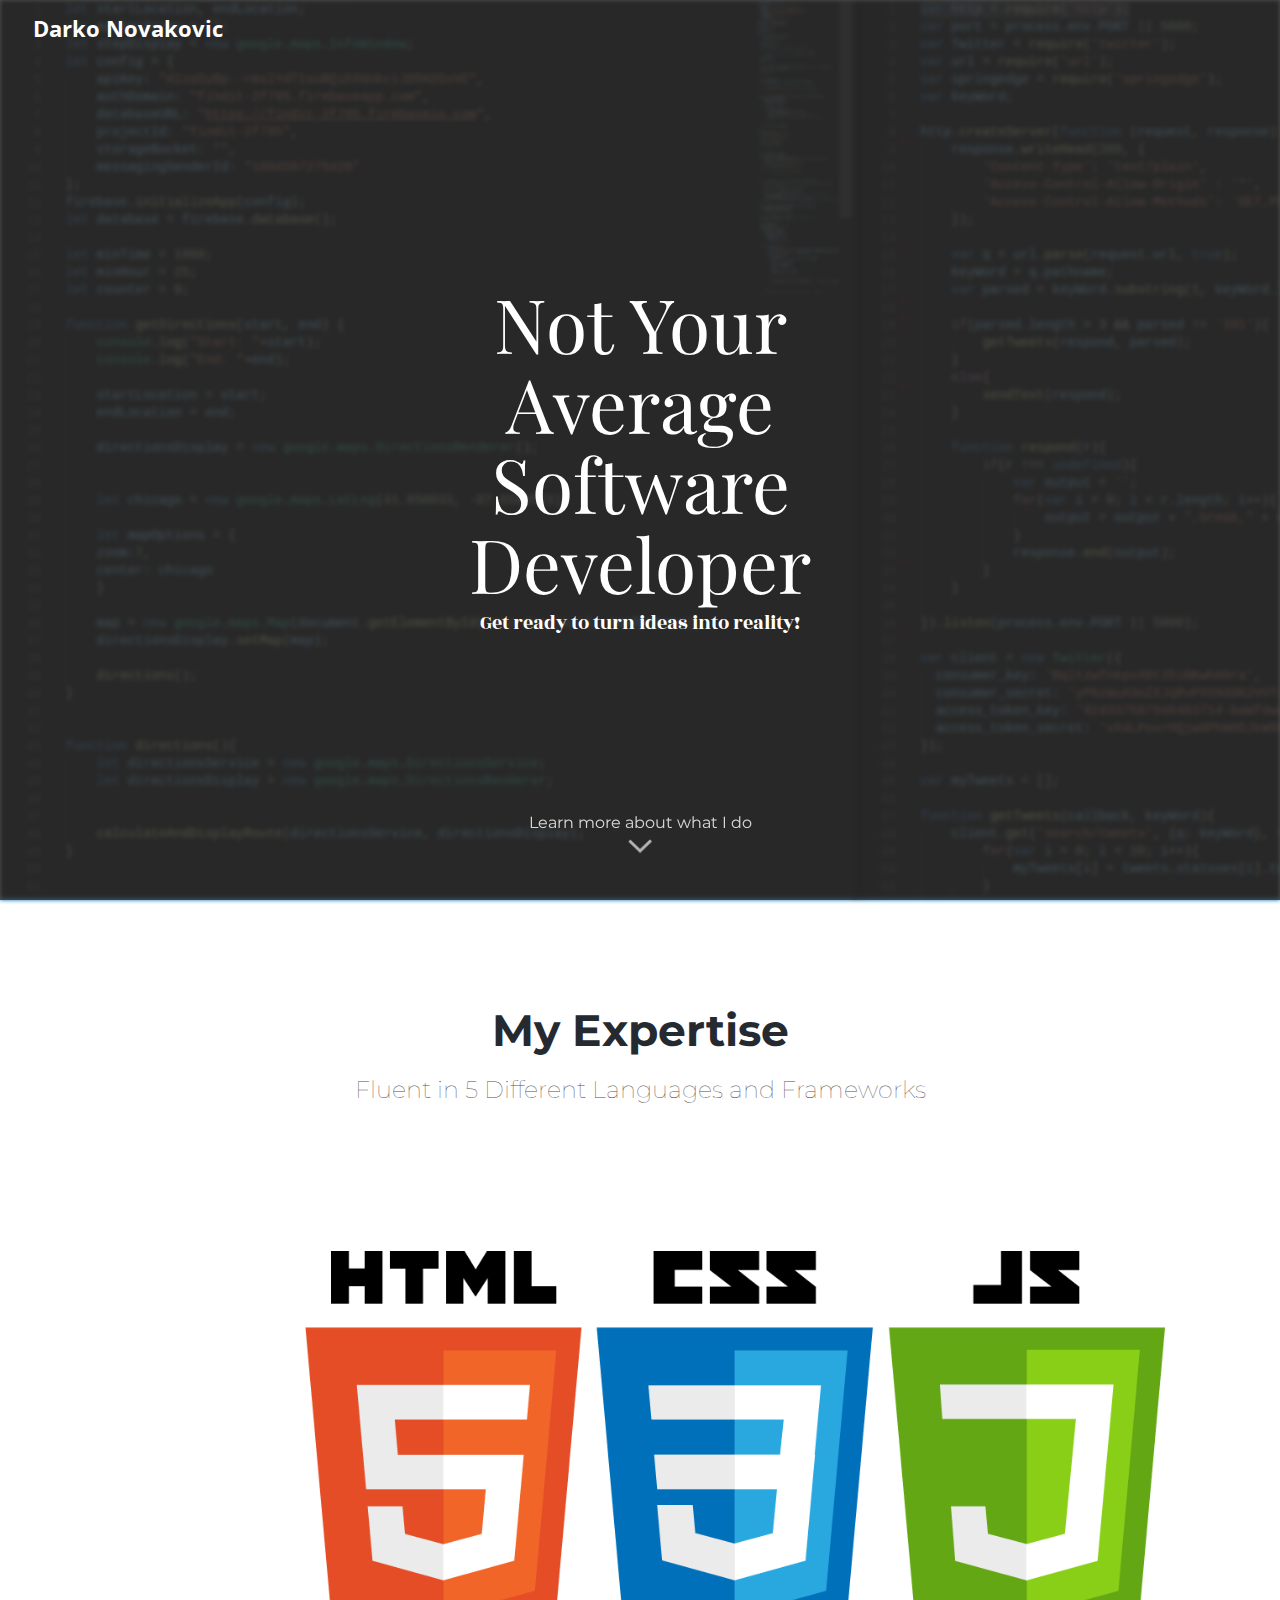
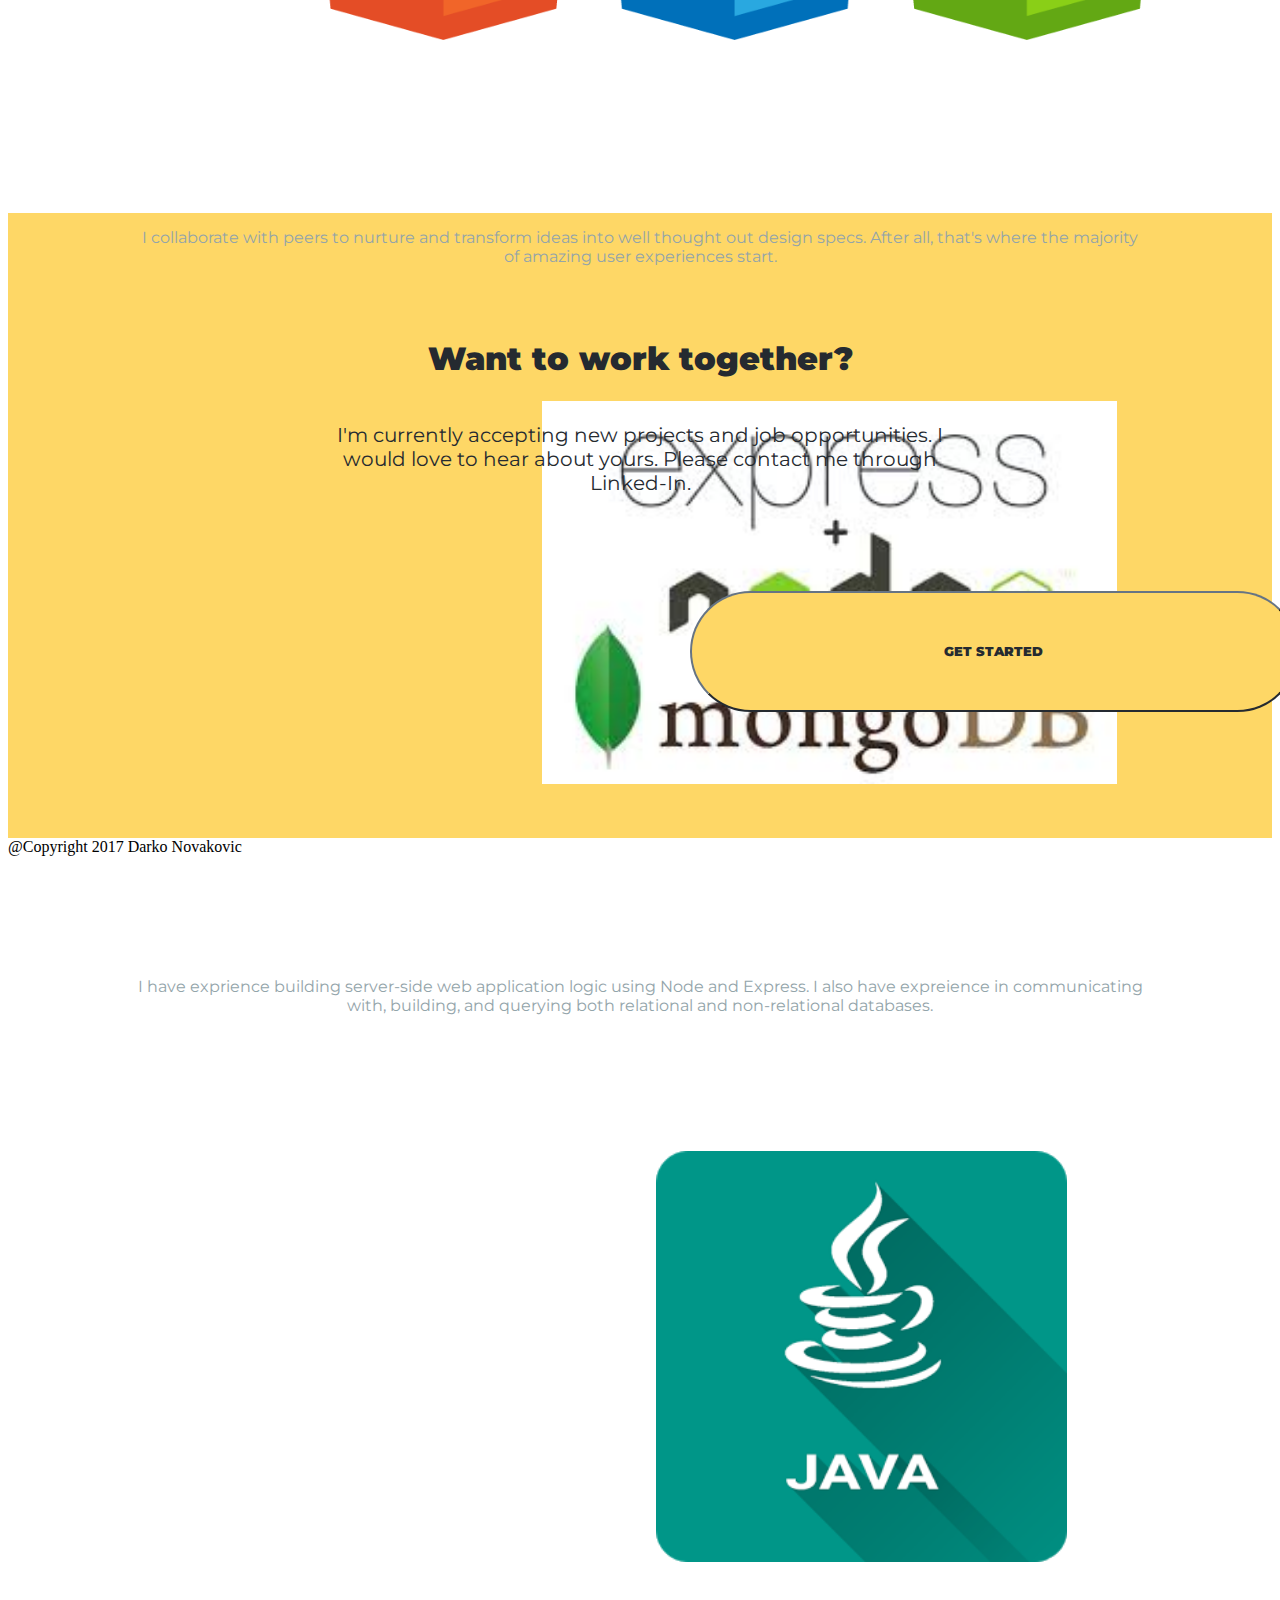
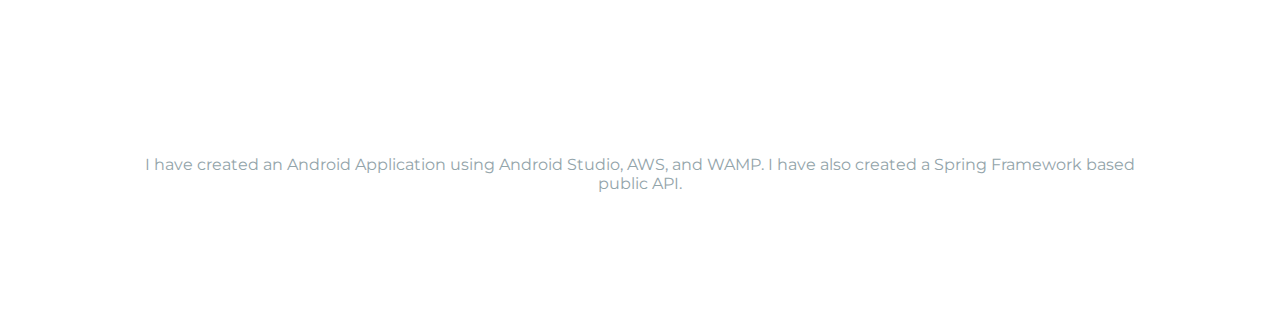
<file: index.html>
<!DOCTYPE html>

<html>

    <head>

        <title>Darko's Portfolio</title>
        <link rel="stylesheet" href="assets/css/style.css">

        <!--Import Bootstarp-->
        <link rel="stylesheet" href="https://maxcdn.bootstrapcdn.com/bootstrap/4.0.0-beta/css/bootstrap.min.css" integrity="sha384-/Y6pD6FV/Vv2HJnA6t+vslU6fwYXjCFtcEpHbNJ0lyAFsXTsjBbfaDjzALeQsN6M" crossorigin="anonymous">
        <script src="https://ajax.googleapis.com/ajax/libs/jquery/3.3.1/jquery.min.js"></script>
        <script src="https://cdnjs.cloudflare.com/ajax/libs/popper.js/1.11.0/umd/popper.min.js" integrity="sha384-b/U6ypiBEHpOf/4+1nzFpr53nxSS+GLCkfwBdFNTxtclqqenISfwAzpKaMNFNmj4" crossorigin="anonymous"></script>
        <script src="https://maxcdn.bootstrapcdn.com/bootstrap/4.0.0-beta/js/bootstrap.min.js" integrity="sha384-h0AbiXch4ZDo7tp9hKZ4TsHbi047NrKGLO3SEJAg45jXxnGIfYzk4Si90RDIqNm1" crossorigin="anonymous"></script>

        <!--Google Fonts-->
        <link href="https://fonts.googleapis.com/css?family=Open+Sans|Playfair+Display|Rozha+One|Montserrat" rel="stylesheet">

    </head>

    <body>
         <div id="code-back"></div>

         <div id="gray-overlap"></div>

         <div id="name">Darko Novakovic</div>

         <div id="first-view">
            <div class="container first-container">
                <div class="row">
                    <div class="col" id='content'>
                        <span>Not Your</span><br>
                        <span>Average</span><br>
                        <span>Software</span><br>
                        <span>Developer</span>
                        <div class="quote" id="quote-1">Get ready to turn ideas into reality!</div>

                        <div id="more">
                            <a href="#me" id="more">Learn more about what I do<br>
                                <img class="down" src="./assets/images/down.png"></img>
                            </a>
                        </div>
                    </div>
                </div>
            </div>
        </div>

        <div id="second-view">
            <div class="container">
                <div class="row">
                    <div class="col">
                        <div id="expertise">My Expertise</div>
                        <div id="fluent">Fluent in 5 Different Languages and Frameworks</div>
                    </div>
                </div>
                <div class="row languages">
                    <div class="col">
                        <div class="row dev-content">
                            <img id='dev-image' src="./assets/images/dev.png">
                        </div>
                        <div class="row description">
                            I collaborate with peers to nurture and transform ideas into well thought out design specs. After all, that's where the majority of amazing user experiences start.
                        </div>
                    </div>
                    <div class="col">
                        <div class="row node-content">
                            <img id='node-image' src="./assets/images/node.jpg">
                        </div>
                        <div class="row description">
                           I have exprience building server-side web application logic using Node and Express. I also have expreience in communicating with, building, and querying both relational and non-relational databases.
                        </div>
                    </div>
                    <div class="col">
                        <div class="row java-content">
                            <img id='java-image' src="./assets/images/java.png">
                        </div>
                        <div class="row description">
                            I have created an Android Application using Android Studio, AWS, and WAMP. I have also created a Spring Framework based public API.
                        </div>
                    </div>
                </div>
            </div>
        </div>

        <div id="third-view">
            <div class="container">
                <div class="row">
                    <div class="col work-together">
                        Want to work together?
                    </div>
                </div>
                <div class="row accepting">
                    I'm currently accepting new projects and job opportunities. I would love to hear about yours. Please contact me through Linked-In.
                </div>
                <div class="row button-container">
                    <button class='contact-button'>GET STARTED</button>
                </div>
            </div>
        </div>

        <script src="./javascript/app.js"></script>

    </body>

    <footer>

        <div id="footer-content">
            @Copyright 2017 Darko Novakovic
        </div>

    </footer>

</html>
</file>
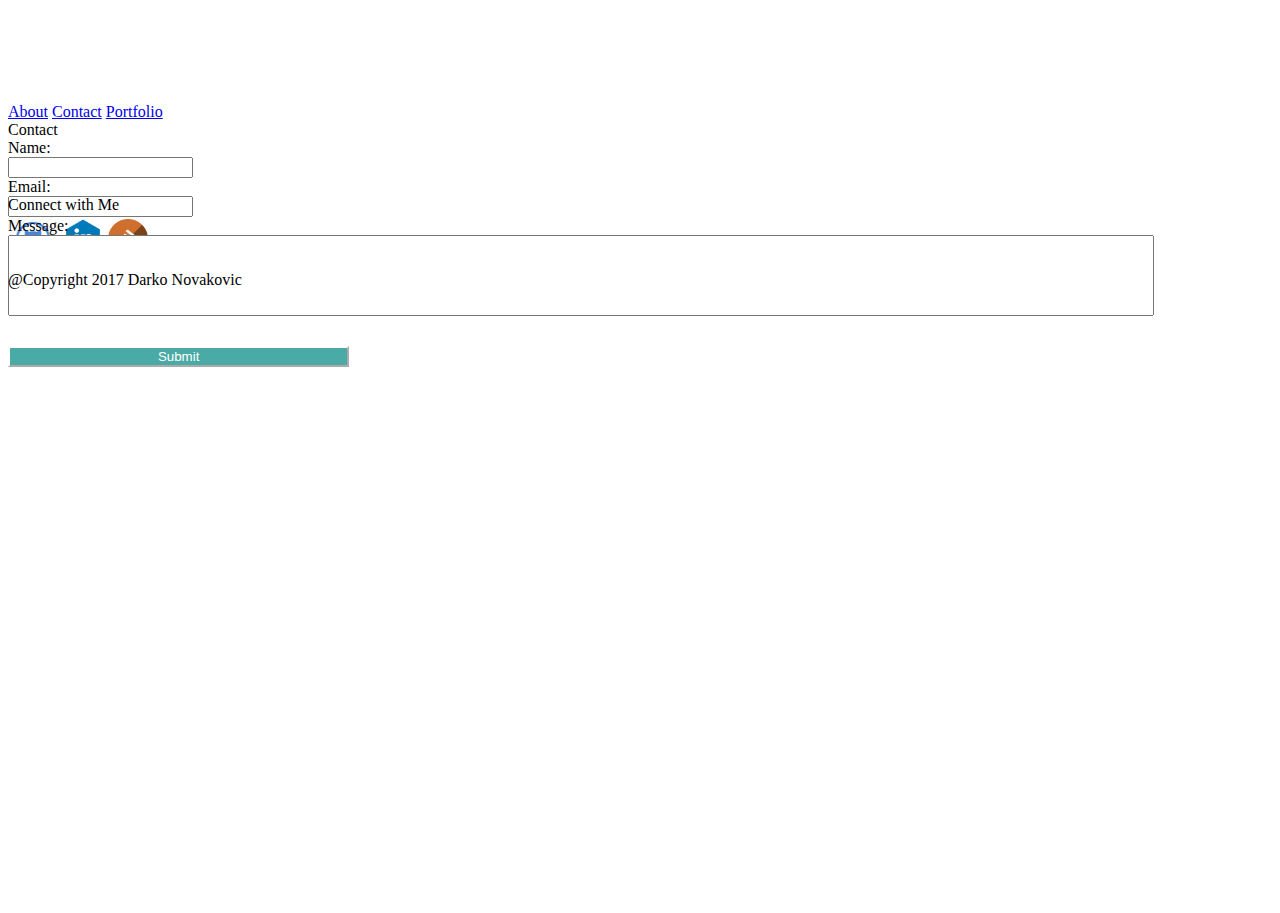
<file: contact.html>
<!DOCTYPE html>

<html>

    <head>

        <title>Darko's Portfolio</title>
        <link rel="stylesheet" href="assets/css/style.css">

    </head>

    <body>

        <div id="header">

            <div id="name">
                Darko Novakovic
            </div>

            <nav>
                <a class="a-links" href="index.html">About</a>
                <a class="a-links" href="contact.html">Contact</a>
                <a class="a-links" id="last-item" href="portfolio.html">Portfolio</a>
            <nav>

        </div>

        <div id="content">
            
            <div id="about-me">

                <div style="height: 75px; width:90%">

                    <div id="about-me-title">Contact</div>

                    <div id="contact-content">

                        <form>
                            Name:<br>
                            <input type="text" name="firstname"><br>
                            Email:<br>
                            <input type="text" name="lastname"><br>
                            Message:<br>
                            <input type="text" name="lastname" style="height: 75px; width:100%"><br>
                            <input type="submit" value="Submit" style="width: 30%; margin-top: 30px; background-color:#4aaaa5; color:white; border-color:white;">
                        </form>

                    </div>
                </div>
            </div>

            <div id="sidebar">

                <div style="height: 75px; width:90%">

                    <div id="sidebar-title">Connect with Me</div>

                    <div id="sidebar-images">

                        <a href="https://github.com/dnovakovic15">
                            <img id="github" src="assets/images/github.png" alt="github" style="width:50px; height:50px; float:left; padding-right:5px;">
                        </a>

                        <a href="https://www.indeed.com/">
                            <img id="indeed" src="assets/images/indeed.png" alt="indeed" style="width:40px; height:40px; float:left; padding-right:5px; margin-top:5px;">
                        </a>

                        <a href="https://stackoverflow.com/users/8066066/darko-novakovic">
                           <img id="stack-overflow" src="assets/images/stack.png" alt="stack" style="width:40px; height:40px; float:left; padding-right:5px; margin-top:5px;">
                        </a>

                    </div>
                </div>
            </div>
        </div>
    </body>

    <footer>

        <div id="footer-content">
            @Copyright 2017 Darko Novakovic
        </div>

    </footer>

</html>
</file>
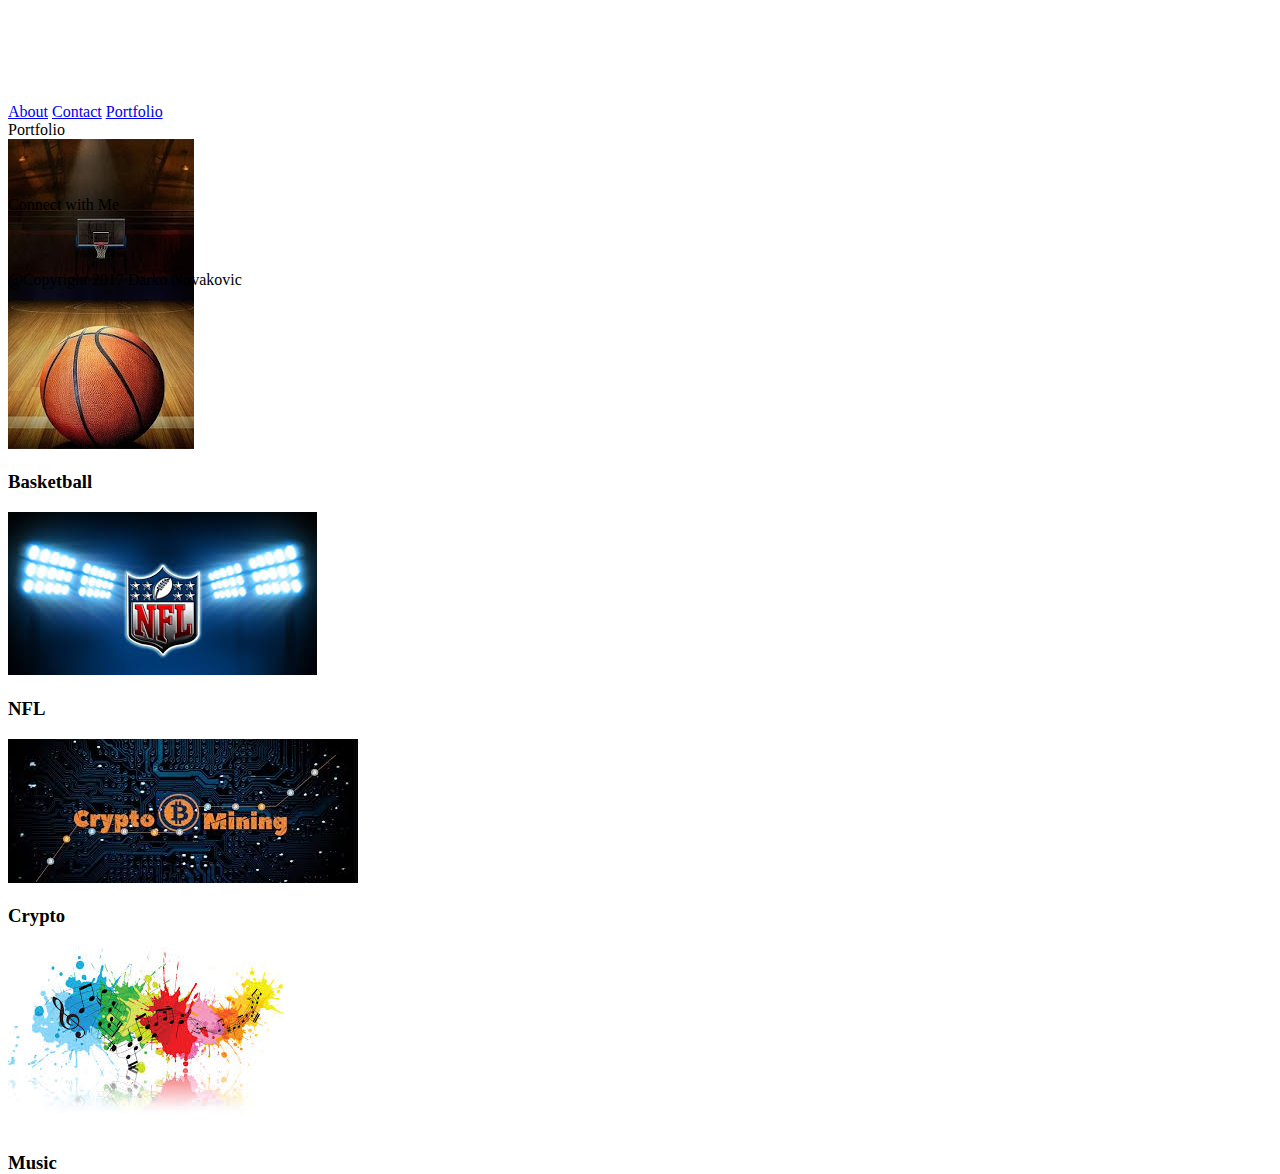
<file: portfolio.html>
<!DOCTYPE html>

<html>

    <head>

        <title>Darko's Portfolio</title>
        <link rel="stylesheet" href="assets/css/style.css">

    </head>

    <body>

        <div id="header">

            <div id="name">
                Darko Novakovic
            </div>

            <nav>
                <a class="a-links" href="index.html">About</a>
                <a class="a-links" href="contact.html">Contact</a>
                <a class="a-links" id="last-item" href="portfolio.html">Portfolio</a>
            <nav>

        </div>

        <div id="content">
            
            <div id="about-me">

                <div style="height: 75px; width:90%">

                    <div id="about-me-title">Portfolio</div>

                    <div id="about-me-content">

                        <div id="portfolio-content">

                            <div class="work">
                                <img class = "pic" src="assets/images/bballcourt.jpg" alt="hangman">

                                <h3>Basketball</h3>
                            </div>
                            <div class="work">
                                <img class = "pic" src="assets/images/football.jpg" alt="RPG Game">

                                <h3>NFL</h3>
                            </div>
                            <div class="work">
                                <img class = "pic" src="assets/images/crypto.jpg" alt="Trivia Game">

                                <h3>Crypto</h3>
                            </div>
                            <div class="work">
                                <img class = "pic" src="assets/images/music.jpg" alt="Rutgers Info Widget">

                                <h3>Music</h3>
                            </div>
                        </div>

                    </div>
                </div>
            </div>

            <div id="sidebar">

                <div style="height: 75px; width:90%">

                    <div id="sidebar-title">Connect with Me</div>

                    <div id="sidebar-images">

                        <a href="https://github.com/dnovakovic15">
                            <img id="github" src="assets/images/github.png" alt="github" style="width:50px; height:50px; float:left; padding-right:5px;">
                        </a>

                        <a href="https://www.indeed.com/">
                            <img id="indeed" src="assets/images/indeed.png" alt="indeed" style="width:40px; height:40px; float:left; padding-right:5px; margin-top:5px;">
                        </a>

                        <a href="https://stackoverflow.com/users/8066066/darko-novakovic">
                           <img id="stack-overflow" src="assets/images/stack.png" alt="stack" style="width:40px; height:40px; float:left; padding-right:5px; margin-top:5px;">
                        </a>

                    </div>
                </div>
            </div>
        </div>
    </body>

    <footer>

        <div id="footer-content">
            @Copyright 2017 Darko Novakovic
        </div>

    </footer>

</html>

<div class="</div>
</file>
<file: assets/css/style.css>
body, html {height: 100%; }

#code-back{
    position: absolute;
    top: 0;
    left: 0;
    right: 0;
    background-image: url('../images/code_background.png');
    height: 100vh;
    -webkit-filter: blur(2px);
    -moz-filter: blur(2px);
    -o-filter: blur(2px);
    -ms-filter: blur(2px);
    filter: blur(2px);
    -webkit-background-size: cover;
    -moz-background-size: cover;
    -o-background-size: cover;
    background-size: cover;
    z-index: -1;
}


#gray-overlap{
    background-color:  rgba(43, 43, 43, 0.8);
    z-index: -1;
    width: 100%;
    position: absolute;
    top: 0;
    left: 0;
    height: 100vh;
}

#first-view{
    height: 90vh;
    text-align: center;
    padding-left: 25%;
    padding-right: 25%;
}
.first-container{
    overflow: hidden;
    height: 100%;
    padding-top: 20vh;
}

#name{
    color: white;
    font-family: 'Open Sans';
    font-weight: bold;
    font-size: 22px;
    margin-left: 2%;
    margin-top: 1%;
    height:10vh;
}

.quote, span{
    color: white;
    font-family: 'Playfair Display';
    text-align: center;
    font-size: 75px;
    line-height: 80px;
}

#quote-1{
    color: white !important;
    padding-top: 10px;
    font-size: 20px;
    line-height: 20px;
    font-family: 'Rozha One';
}

.down{
    height: 5%;
    width: 5%;
    opacity: 0.8;
}

#more{
    color: white;
    margin-top: 20vh;
    font-family: Montserrat;
    opacity: 0.9;
}

#more:hover{
    opacity: 1;
    font-weight: bold;
}

#more{
    text-decoration: none;
}

#second-view{
    height: 90vh;
    text-align: center;
    padding-top: 10vh;
}

.languages{
    padding-top: 5vh;
    color: rgb(147, 164, 170);
    font-family: Montserrat, sans-serif;
}

#expertise{
    color: #252a30;
    font-family: 'Montserrat', sans-serif;
    font-size: 44px;
    font-weight: bold;
}

#fluent{
    color: rgb(82, 78, 77);
    font-family: 'Montserrat', sans-serif;
    font-size: 24px;
    padding-top: 2vh;
    padding-bottom: 5vh;
    font-weight: 100;
}

.dev-content{
    padding-left: 15%;
}

#dev-image{
    height: 80%;
    width: 80%;
}

.java-content{
    padding-top: 1vh;
    padding-left: 35%;
    padding-bottom: 5%;
}

#java-image{
    height: 50%;
    width: 50%;
}

.node-content{
    padding-top: 1vh;
    padding-left: 30%;
    padding-bottom: 5%;
}

#node-image{
    height: 65%;
    width: 65%;
}

.description{
    padding: 10%;
}

#third-view{
    background-color: rgb(254, 215, 102);
    padding: 10%;
    text-align: center;
}

.work-together{
    color: rgb(37, 42, 48);
    font-family: 'Montserrat', sans-serif;
    font-size: 32px;
    font-weight: 900;
    padding-bottom: 5vh;
}

.accepting{
    color: #252a30;
    font-family: 'Montserrat', sans-serif;
    font-size: 20px;
    padding: 0% 20%;
    padding-bottom: 5vh;
}

.button-container{
    display: inline-block !important;
    text-align: center;
    width: 100%;
    padding: 0% 35%;
    padding-top: 5%;
}
.contact-button{
    color: #252a30;
    background-color: rgb(254, 215, 102);
    border-color: rgb(37, 42, 48);
    border-radius: 70px;
    border-bottom-style: solid;
    border-bottom-width: 2px;
    font-family: 'Montserrat';
    font-weight: 900;
    padding: 5% 25%;
    padding-left: 25%;
    padding-right: 25%;
    white-space: nowrap; 
    cursor: pointer;
}
</file>
